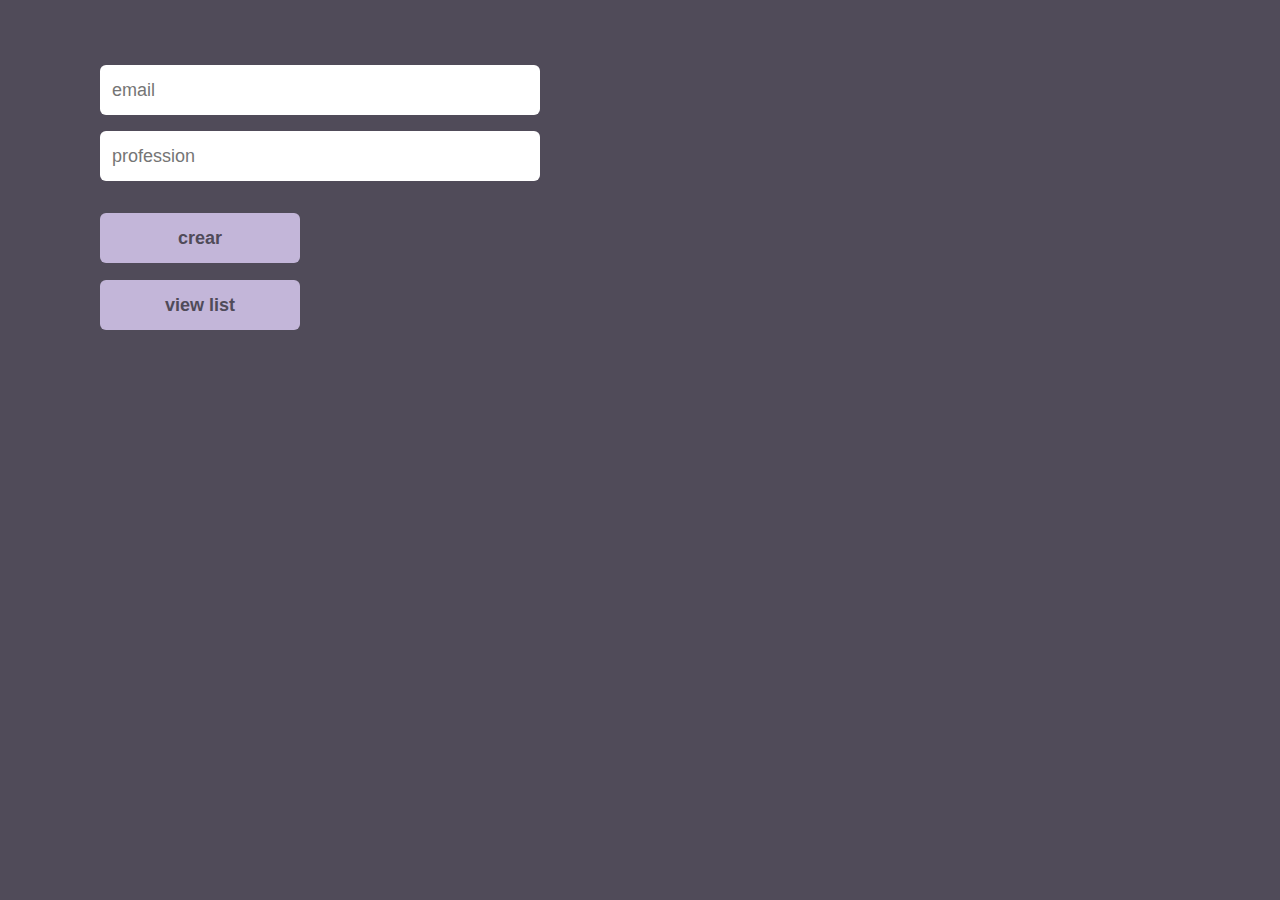
<file: index.html>
<!DOCTYPE html>
<html lang="en">
<head>
  <meta charset="UTF-8">
  <meta name="viewport" content="width=device-width, initial-scale=1.0">
  <link rel="stylesheet" href="index.css">
  <script src="index.js" defer></script>
  <title>CRUD</title>
</head>
<body>
  <div class="container">
    <div class="crear">
      <h1>Create person</h1>
      <form>
        <p id="error"></p>
        <input 
          type="text" 
          placeholder="email"
          id="email"/>
        <input 
          type="text" 
          placeholder="profession"
          id="profession"/>
        <button class="create" id="create">crear</button>
      </form>
      <a href="list.html">view list</a>
    </div>
  </div>
  <div class="contanerPopUp hide" name="popup">
    <div class="popUp">
      <div class="containerSvg">
        <svg version="1.1" id="Layer_1" xmlns="http://www.w3.org/2000/svg" xmlns:xlink="http://www.w3.org/1999/xlink" x="0px" y="0px"
          viewBox="0 0 507.2 507.2" style="enable-background:new 0 0 507.2 507.2;" xml:space="preserve">
          <circle style="fill:#A0D9AB;" cx="253.6" cy="253.6" r="253.6"/>
          <path style="fill:#9cc4a4;" d="M188.8,368l130.4,130.4c108-28.8,188-127.2,188-244.8c0-2.4,0-4.8,0-7.2L404.8,152L188.8,368z"/>
          <g>
          <path style="fill:#F5F0FF;" d="M260,310.4c11.2,11.2,11.2,30.4,0,41.6l-23.2,23.2c-11.2,11.2-30.4,11.2-41.6,0L93.6,272.8
            c-11.2-11.2-11.2-30.4,0-41.6l23.2-23.2c11.2-11.2,30.4-11.2,41.6,0L260,310.4z"/>
          <path style="fill:#F5F0FF;" d="M348.8,133.6c11.2-11.2,30.4-11.2,41.6,0l23.2,23.2c11.2,11.2,11.2,30.4,0,41.6l-176,175.2
            c-11.2,11.2-30.4,11.2-41.6,0l-23.2-23.2c-11.2-11.2-11.2-30.4,0-41.6L348.8,133.6z"/>
          </g>
        </svg>
      </div>
      <h1>person was successfully created!</h1>
      <p>thank you for registering with us</p>
      <div class="options">
        <button name="closePopUp" >ok</button>
        <a  name="closePopUp" href="list.html">view list</a>
      </div>
    </div>
  </div>
</body>
</html>
</file>
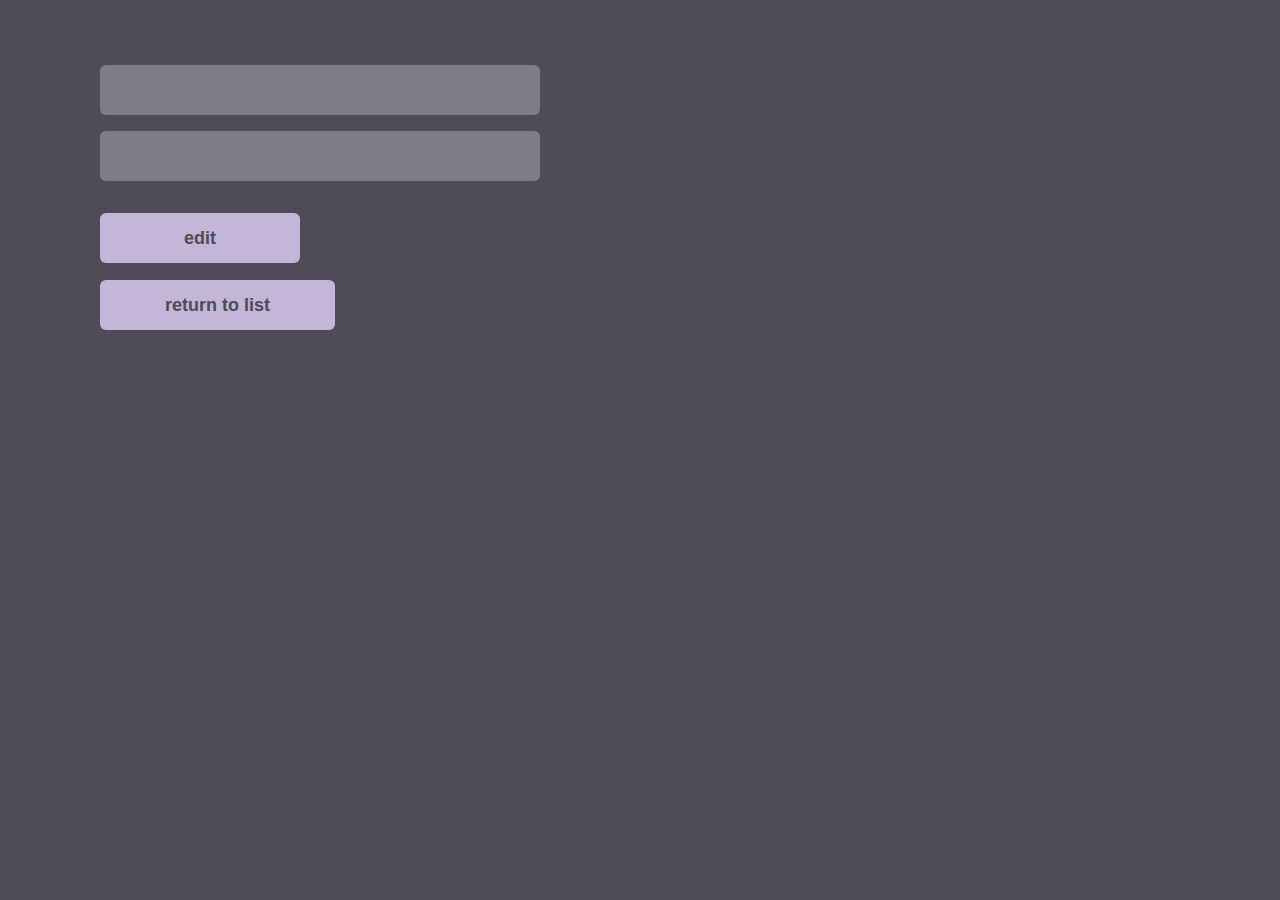
<file: edit.html>
<!DOCTYPE html>
<html lang="en">
<head>
  <meta charset="UTF-8">
  <meta name="viewport" content="width=device-width, initial-scale=1.0">
  <script src="edit.js" defer></script>
  <link rel="stylesheet" href="edit.css">
  <title>edit</title>
</head>
<body>
  <div class="container">
    <h1>edit</h1>
    <p id="error"></p>
    <div class="To edit">
      <form>
        <input type="text" id="email"/>
        <input type="text" id="profession"/>
        <button id="edit">edit</button>
      </form>
      <a href="list.html">return to list</a>
    </div>
  </div>
  <div class="contanerPopUp hide" name="popup">
    <div class="popUp">
      <div class="containerSvg">
        <svg version="1.1" id="Layer_1" xmlns="http://www.w3.org/2000/svg" xmlns:xlink="http://www.w3.org/1999/xlink" x="0px" y="0px"
          viewBox="0 0 507.2 507.2" style="enable-background:new 0 0 507.2 507.2;" xml:space="preserve">
          <circle style="fill:#A0D9AB;" cx="253.6" cy="253.6" r="253.6"/>
          <g><path d="m13.678 455.323-11.036 21.591c-4.759 9.311-2.974 20.629 4.42 28.023 7.394 7.394 18.712 9.179 28.023 4.42l21.591-11.036z" fill="#26457d"/><path d="m337.293 85.832h140.33v37.421h-140.33z" fill="#e4fbef" transform="matrix(.707 .707 -.707 .707 193.264 -257.497)"/><path d="m435.112 126.35h25.727v37.421h-25.727z" fill="#d3effb" transform="matrix(.707 .707 -.707 .707 233.782 -274.28)"/><path d="m138.693 470.803c-.855.515-1.731.999-2.617 1.442-1.885.968-3.853 1.782-5.882 2.431-.041.021-.072.031-.113.041l-73.4 23.601-43-43 23.601-73.4c.01-.041.021-.072.041-.113.649-2.029 1.463-3.997 2.431-5.893.443-.886.927-1.751 1.442-2.606z" fill="#f1d59d"/><path d="m470.302 140.926-99.228-99.228 31.422-31.422c13.701-13.701 35.914-13.701 49.614 0l49.614 49.614c13.701 13.701 13.701 35.914 0 49.614z" fill="#df75a5"/><path d="m501.725 59.889-18.192-18.192c13.701 13.701 13.701 35.914 0 49.614l-31.422 31.422 18.192 18.192 31.422-31.422c13.7-13.7 13.7-35.913 0-49.614z" fill="#dd5790"/><path d="m377.685 101.236-304.274 304.285-4.77 4.759c-2.029-2.03-4.986-3.142-8.149-2.617l-13.856 2.308c-6.325 1.061-11.816-4.43-10.765-10.765l3.884-23.292c.443-.886.927-1.751 1.442-2.606 1.72-2.864 3.801-5.532 6.181-7.912l297.238-297.239z" fill="#ffe07d"/><path d="m443.843 167.384-297.238 297.238c-2.38 2.38-5.048 4.461-7.912 6.181-.855.515-1.731.999-2.617 1.442l-23.282 3.884c-6.336 1.051-11.826-4.44-10.765-10.765l2.308-13.856c.525-3.163-.587-6.119-2.617-8.149l4.77-4.759 304.274-304.285z" fill="#ffc250"/><path d="m377.689 101.235-309.045 309.045c2.032 2.032 3.14 4.987 2.613 8.153l-2.309 13.853c-1.055 6.332 4.434 11.821 10.766 10.766l13.853-2.309c3.166-.528 6.121.581 8.153 2.613l309.045-309.045z" fill="#ffd064"/></g>
        </svg>
      </div>
      <h1>person successfully edited!</h1>
      <p>click OK to continue editing <br/>
        or click view list to see your changes
      </p>
      <div class="options">
        <button name="closePopUp" >ok</button>
        <a href="list.html">view list</a>
      </div>
    </div>
  </div>
  
</body>
</html>
</file>
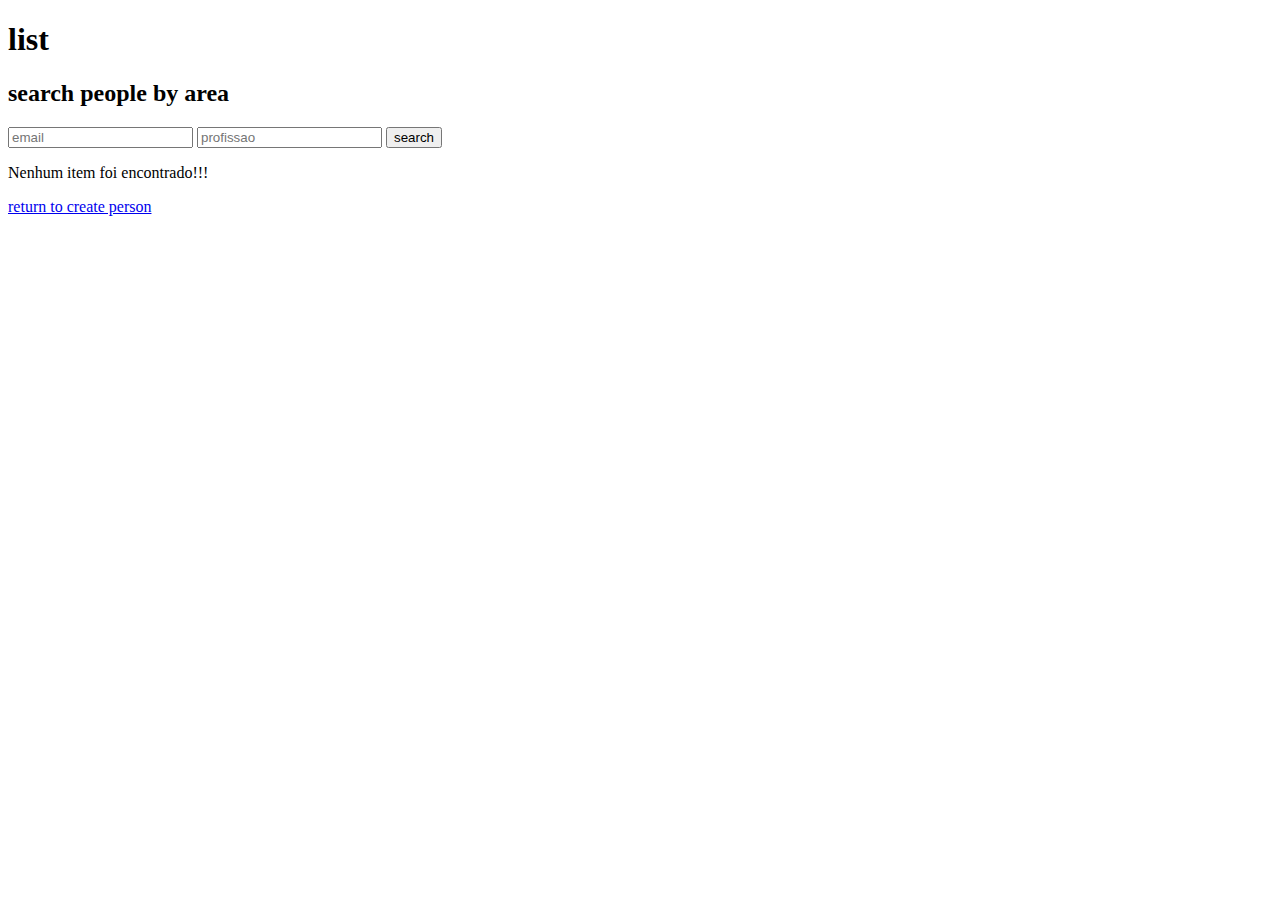
<file: list.html>
<!DOCTYPE html>
<html lang="en">
<head>
  <meta charset="UTF-8">
  <meta name="viewport" content="width=device-width, initial-scale=1.0">
  <script src="list.js" defer></script>
  <link rel="stylesheet" href="list.css">
  <title>list</title>
</head>
<body>
  <h1>list</h1>
  <div class="filter">
    <h2>search people by area</h2>
    <form>
      <input type="text" placeholder="email" name="email">
      <input type="text" placeholder="profissao" name="filter">
      <button id="search">search</button>
    </form>
    <p id="results"></p>
  </div>
  <div class="To edit">
    <ul id="list"></ul>
    <a href="index.html">return to create person</a>
  </div>
</body>
</html>
</file>
<file: index.css>
* {
 margin: 0;
 padding: 0;
 box-sizing: border-box;
 font-family: sans-serif;
 color: #504B59;
}

body {
  background-color: #504B59;
}

.container {
  width: 100%;
  display: flex;
  flex-wrap: wrap;
}

.crear{
  width: 50%;
  padding: 10px 100px;
}

.edit {
  width: 50%;
  padding: 10px 100px;
}

.list {
  width: 100%;
  padding: 10px 30%;
}

form {
  display: flex;
  flex-direction: column;
}

#error {
  color:  #FF8C68;
  margin-bottom: 18px;
}

input {
  height: 50px;
  font-size: 18px;
  border-radius: 6px;
  border: none;
  margin-bottom: 16px;
  padding-left: 12px;
}

form button {
  margin: 16px 0 32px;
}

button {
  width: 200px;
  height: 50px;
  font-size: 18px;
  border-radius: 6px;
  border: none;
  background-color: #C3B6D9;
  cursor: pointer;
  font-weight: 600;
}

a {
    padding: 15px 65px;
    font-size: 18px;
    border-radius: 6px;
    border: none;
    background-color: #C3B6D9;
    text-decoration: none;
    font-weight: 600;
}

li {
  display: flex;
  flex-direction: row;
  border: 1px solid #2b2b2b;
  padding: 10px;
  margin-bottom: 10px;
}

li > p {
  margin-right: 10px;
}

li > button {
  margin-right: 10px;
}

.contanerPopUp {
  position: absolute;
  width: 100vw;
  height: 100vh;
  display: flex;
  justify-content: center;
  align-items: center;
  top: 0;
  background-color: rgb(79, 74, 89,0.95);
  transition: 0.3s;
  transform: initial;
}

.popUp {
  width: 480px !important;
  display: flex;
  justify-content: center;
  align-items: center;
  flex-direction: column;
  width: 400px;
  border-radius: 6px;
  background-color: #F5F0FF;
  padding-bottom: 32px;
}

.containerSvg {
  width: 100%;
  height: 120px;
  border-radius: 6px 6px 0 0;
  background-color: #C3B6D9;
  display: flex;
  justify-content: center;
  align-items: center;
  z-index: 3;
}

.popUp h1 {
  font-size: 22px;
  font-weight: 600;
  margin: 32px 0 8px;
}

.popUp p {
  font-size: 16px;
  font-weight: 500;
  margin-bottom: 64px;
}

.popUp svg {
  width: 60px
}

.hide {
  display: none;
}
</file>
<file: edit.css>
* {
  margin: 0;
  padding: 0;
  box-sizing: border-box;
  font-family: sans-serif;
  color: #504B59;
 }

 .container {
  width: 50%;
  padding: 10px 100px;
 }

body {
  background-color: #504B59;
}

form {
  display: flex;
  flex-direction: column;
}

input {
  height: 50px;
  font-size: 18px;
  border-radius: 6px;
  border: none;
  margin-bottom: 16px;
  padding-left: 12px;
}

form button {
  margin: 16px 0 32px;
}

button {
  width: 200px;
  height: 50px;
  font-size: 18px;
  border-radius: 6px;
  border: none;
  background-color: #C3B6D9;
  cursor: pointer;
  font-weight: 600;
}

a {
  padding: 15px 65px;
  font-size: 18px;
  border-radius: 6px;
  border: none;
  background-color: #C3B6D9;
  text-decoration: none;
  font-weight: 600;
}

.contanerPopUp {
  position: absolute;
  width: 100vw;
  height: 100vh;
  display: flex;
  justify-content: center;
  align-items: center;
  top: 0;
  background-color: rgb(79, 74, 89,0.95);
  transition: 0.3s;
  transform: initial;
}

.popUp {
  width: 480px !important;
  display: flex;
  justify-content: center;
  align-items: center;
  flex-direction: column;
  width: 400px;
  border-radius: 6px;
  background-color: #F5F0FF;
  padding-bottom: 32px;
}

.containerSvg {
  width: 100%;
  height: 120px;
  border-radius: 6px 6px 0 0;
  background-color: #C3B6D9;
  display: flex;
  justify-content: center;
  align-items: center;
  z-index: 3;
}

.popUp h1 {
  font-size: 22px;
  font-weight: 600;
  margin: 32px 0 8px;
}

.popUp p {
  font-size: 16px;
  font-weight: 500;
  margin-bottom: 64px;
  text-align: center;
}

.popUp svg {
  width: 60px
}

.hide {
  display: none;
}
</file>
<file: list.css>
li {
  display: flex;
  border: solid 1px #2b2b2b;
  margin-bottom: 10px;
  list-style-type: none;
}

li > p {
  margin-right: 10px;
}

li > button {
  margin-right: 10px;
}

.delete{
  border: none;
  margin: 0px;
}

.hide {
  display: none;
}
</file>
